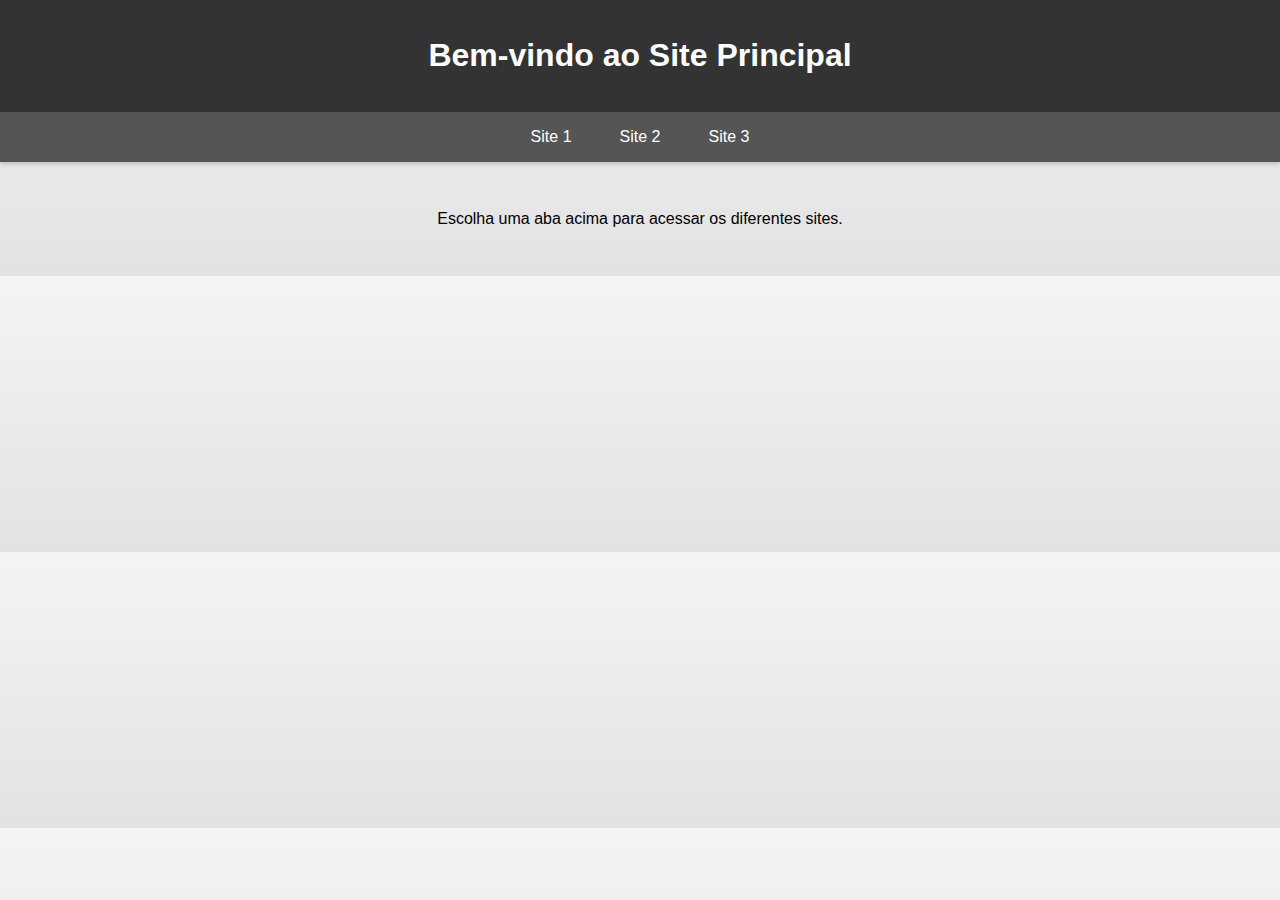
<file: index.html.html>
<!DOCTYPE html>
<html lang="pt-br">
<head>
    <meta charset="UTF-8">
    <meta name="viewport" content="width=device-width, initial-scale=1.0">
    <title>Site Principal</title>
    <link rel="stylesheet" href="styles.css">
</head>
<body>
    <header>
        <h1>Bem-vindo ao Site Principal</h1>
    </header>
    <nav>
        <a href="https://everand.pdfdownloaders.com/" target="_self">Site 1</a>
        <a href="https://scribd.vdownloaders.com/" target="_self">Site 2</a>
        <a href="https://youtubemp4free.com/pt/" target="_self">Site 3</a>
    </nav>
    <main>
        <p>Escolha uma aba acima para acessar os diferentes sites.</p>
    </main>
    <script src="script.js"></script>
</body>
</html>
</file>
<file: styles.css>
body {
    font-family: Arial, sans-serif;
    margin: 0;
    padding: 0;
    background: linear-gradient(to bottom, #f4f4f4, #e2e2e2);
}
header {
    background-color: #333;
    color: white;
    padding: 1rem;
    text-align: center;
}
nav {
    display: flex;
    justify-content: center;
    background-color: #555;
    box-shadow: 0px 2px 5px rgba(0, 0, 0, 0.2);
}
nav a {
    color: white;
    text-decoration: none;
    padding: 1rem 1.5rem;
    display: block;
    border-radius: 20px;
    transition: background-color 0.3s ease;
}
nav a:hover {
    background-color: #777;
}
main {
    padding: 2rem;
    text-align: center;
}
.back-button {
    position: fixed;
    bottom: 20px;
    left: 20px;
    background-color: #333;
    color: white;
    border: none;
    padding: 12px 20px;
    cursor: pointer;
    border-radius: 30px;
    box-shadow: 0px 4px 6px rgba(0, 0, 0, 0.2);
    transition: background-color 0.3s ease, transform 0.2s;
    z-index: 1000;
}
.back-button:hover {
    background-color: #555;
    transform: scale(1.05);
}
</file>
